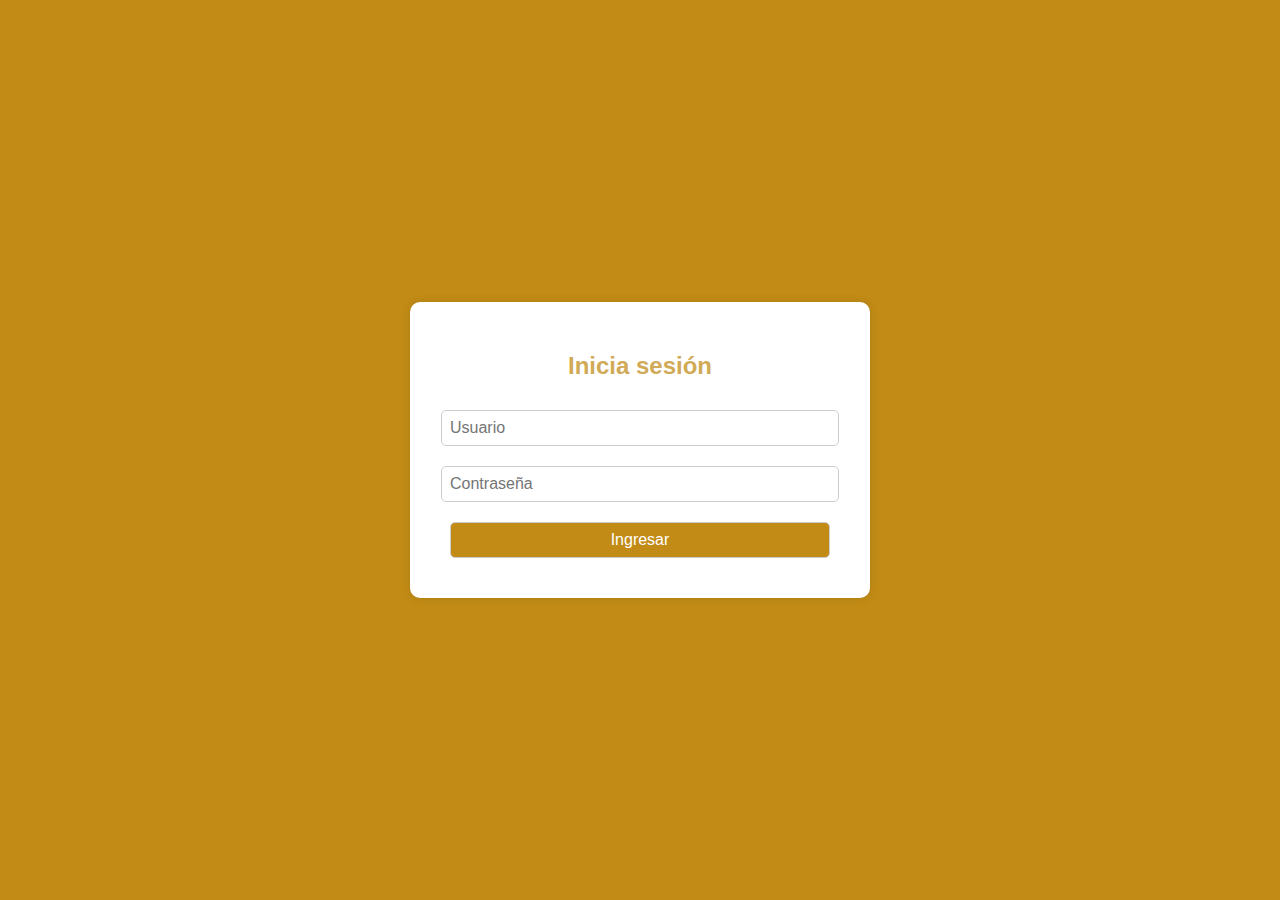
<file: inicio de sesion.html>
<!DOCTYPE html>
<html lang="es">
<head>
    <meta charset="UTF-8">
    <meta name="viewport" content="width=device-width, initial-scale=1.0">
    <title>Login</title>
    <link rel="stylesheet" href="styles.css">
</head>
<body>
    <div class="modal" id="modal">
        <div class="overlay"></div>
        <div class="loader-container">
            <div class="loader"></div>
            <div class="message" id="message"></div>
        </div>
    </div>

    <div class="login-container">
        <h2>Inicia sesión</h2>
        <form id="loginForm">
            <input type="text" id="username" placeholder="Usuario" required>
            <input type="password" id="password" placeholder="Contraseña" required>
            <button type="submit">Ingresar</button>
        </form>
    </div>

    <div class="modal1" id="modal1">
        <div id="alert" class="alert" style="display: none;">
            !! Datos incorrectos!!!
        </div>
    </div>
    
    <script src="script.js"></script>
</body>
</html>
</file>
<file: styles.css>
body {
    font-family: 'Arial', sans-serif;
    display: flex;
    justify-content: center;
    align-items: center;
    height: 100vh;
    margin: 0;
    background-color: hsl(41, 80%, 42%); 
}

.login-container {
    background-color: #fff;
    padding: 30px;
    border-radius: 10px;
    box-shadow: 0 0 10px rgba(0,0,0,0.1);
    text-align: center;
    max-width: 400px;
    margin: 0 auto;
}

h2 {
    margin-bottom: 20px;
    color: hsl(41, 57%, 58%);
}

input, button {
    margin: 10px 0;
    padding: 8px;
    width: calc(100% - 20px);
    border: 1px solid #ccc;
    border-radius: 5px;
    font-size: 16px;
    transition: border-color 0.3s ease;
}

input:focus {
    border-color: #2980b9;
}

button {
    background-color: hsl(41, 80%, 42%);
    color: #fff;
    cursor: pointer;
}

button:hover {
    background-color: hsl(41, 57%, 58%);
}

.message {
    margin-top: 10px;
    color: #28a745;
    font-weight: bold;
}/* ... [código CSS anterior] ... */

/* [código CSS anterior] */

.modal {
    display: none;
    position: fixed;
    top: 0;
    left: 0;
    width: 100%;
    height: 100%;
    justify-content: center;
    align-items: center;
    z-index: 9999;
}

.overlay {
    position: absolute;
    width: 100%;
    height: 100%;
    background-color: rgba(0, 0, 0, 0.5);
}

.loader-container {
    background-color: #fff;
    padding: 30px;
    border-radius: 10px;
    box-shadow: 0 0 10px rgba(0,0,0,0.1);
    text-align: center;
    max-width: 400px;
    position: relative;
    z-index: 1;
}

.loader {
    border: 4px solid rgba(255, 255, 255, 0.3);
    border-radius: 50%;
    border-top: 4px solid #007BFF;
    width: 30px;
    height: 30px;
    animation: spin 1s linear infinite;
    margin: 20px auto;
}

/* [código CSS anterior] */


@keyframes spin {
    0% { transform: rotate(0deg); }
    100% { transform: rotate(360deg); }
}

/* ... [código CSS anterior] ... */



/*   index    */ 



.sidebar {
    background-color: #2980b9;
    color: #fff;
    padding: 20px;
    width: 145px;
    height: 100%;
    position: absolute;
    top: 0;
    left: 0;
}

.sidebar h2 {
    font-size: 24px;
    margin-bottom: 50px;
}

.sidebar ul {
    list-style-type: none;
    padding: 0;
}

.sidebar li {
    margin-bottom: 10px;
}

.sidebar a {
    color: #fff;
    text-decoration: antiquewhite;
    font-size: 15px;
    display: block;
    padding: 10px 15px; /* Añadido espacio alrededor del texto */
    transition: background-color 0.3s; /* Añadida una transición para suavizar el cambio */
}

.sidebar a:hover {
    background-color: #2473a6; /* Cambia el color de fondo al pasar el cursor */
    border-radius: 10px;
}

.content {
    padding: 20px;
    margin-left: 300px;
}


.alert {
    color: red;
 
    padding: 10px;
    border-radius: 5px;
    margin-bottom: 10px;
    text-align: center;
}

/* Agrega estas reglas a tu archivo styles.css */
.modal1 {
    display: none;
    position: fixed;
    top: 50%;
    left: 50%;
    transform: translate(-50%, -50%);
    background: white;
    padding: 20px;
    border-radius: 5px;
    box-shadow: 0px 0px 10px rgba(0, 0, 0, 0.1);
    text-align: center;
    z-index: 1000;
    animation: fadeIn 0.5s ease-in-out;
}

@keyframes fadeIn {
    0% {
        opacity: 0;
    }
    100% {
        opacity: 1;
    }
}
</file>
